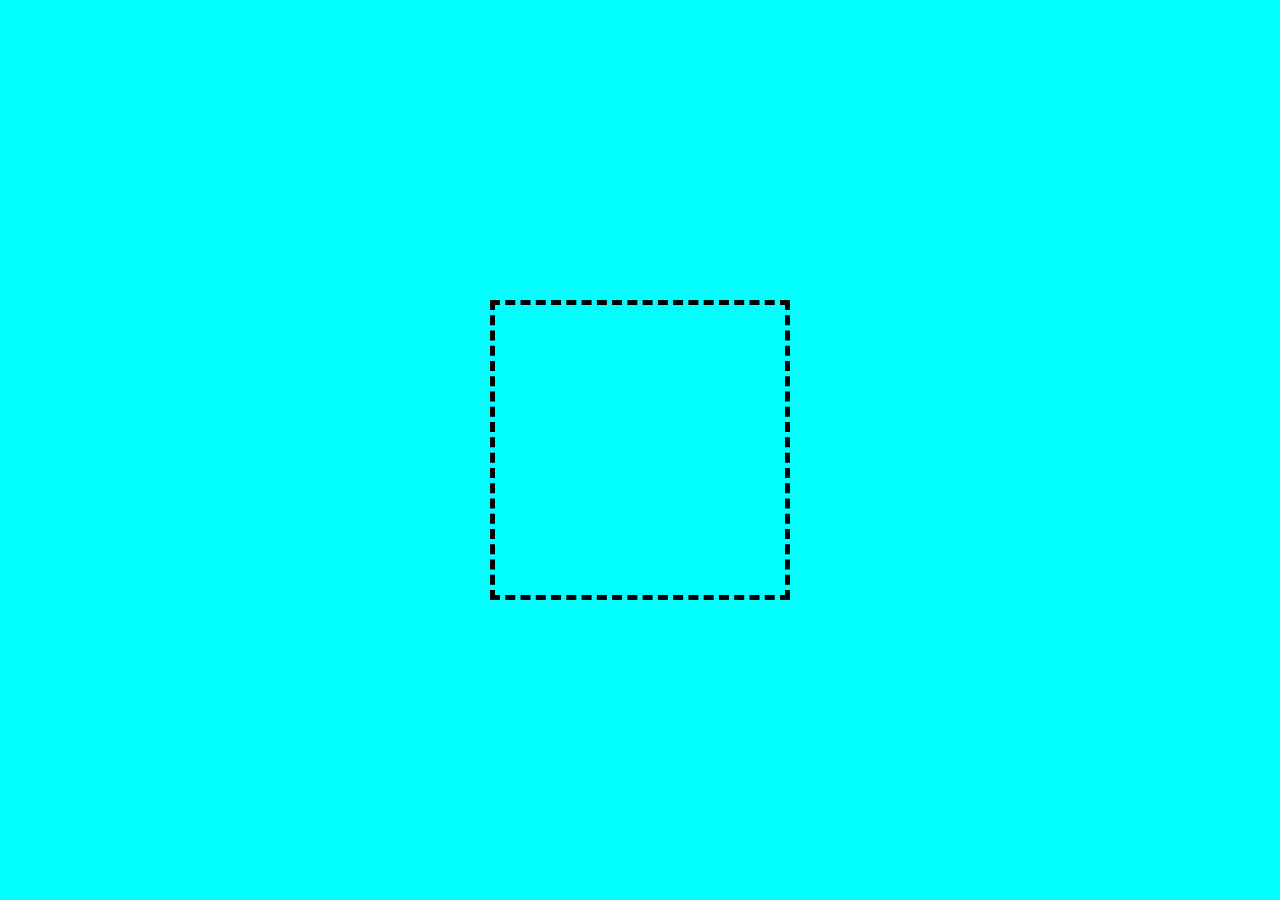
<file: palindroma/index.html>
<!DOCTYPE html>
<html lang="en">
<head>
    <meta charset="UTF-8">
    <meta http-equiv="X-UA-Compatible" content="IE=edge">
    <meta name="viewport" content="width=device-width, initial-scale=1.0">
    <link rel="stylesheet" href="./assets/css/style.css">
    <title>Even And Odd Exercise</title>
</head>
<body>
    <div class="container">
        <div class="result"></div>
    </div>
 <script src="./assets/js/main.js"></script>
</body>
</html>
</file>
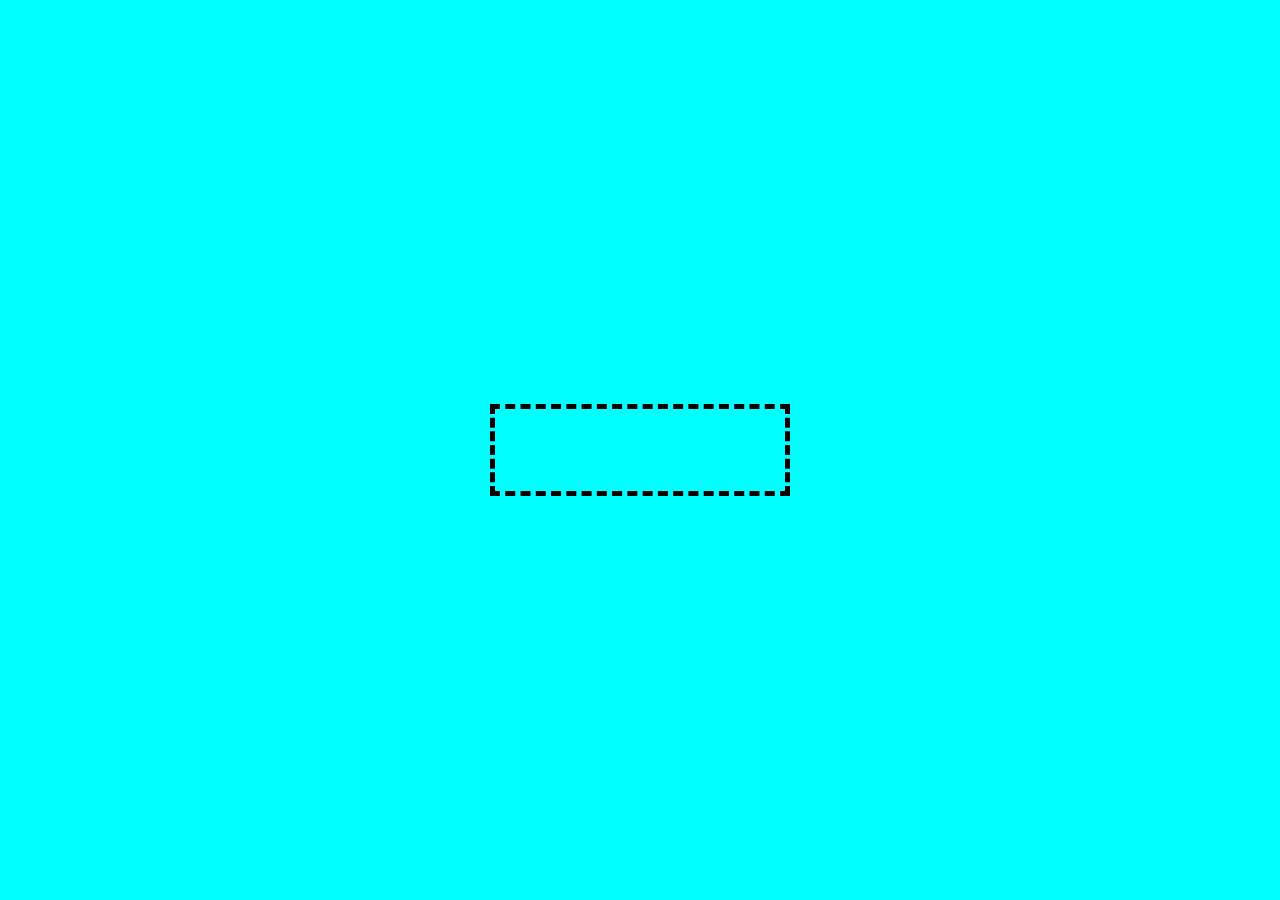
<file: pari_dispari/index.html>
<!DOCTYPE html>
<html lang="en">
<head>
    <meta charset="UTF-8">
    <meta http-equiv="X-UA-Compatible" content="IE=edge">
    <meta name="viewport" content="width=device-width, initial-scale=1.0">
    <link rel="stylesheet" href="./assets/css/style.css">
    <title>Even And Odd Exercise</title>
</head>
<body>
    <div class="container">
        <div class="placeResult">
            <div class="userData"></div>
            <div class="pcData"></div>
            <div class="result"></div>
        </div>
    </div>
 <script src="./assets/js/main.js"></script>
</body>
</html>
</file>
<file: palindroma/assets/css/style.css>
*{
    margin: 0;
    padding: 0;
    box-sizing: border-box;
}

.container{
    width: 100vw;
    margin: auto;
    background-color: aqua;
    height: 100vh;
    display: flex;
    justify-content: center;
    align-items: center;
}
.result{
    width: 300px;
    height: 300px;
    border: 5px dashed black;
    display: flex;
    flex-direction: column;
    justify-content: center;
    align-items: center;
    text-align: center;
}
</file>
<file: pari_dispari/assets/css/style.css>
*{
    margin: 0;
    padding: 0;
    box-sizing: border-box;
}

.container{
    width: 100vw;
    margin: auto;
    background-color: aqua;
    height: 100vh;
    display: flex;
    justify-content: center;
    align-items: center;
}
.placeResult{
    width: 300px;
    border: 5px dashed black;
    display: flex;
    flex-wrap: wrap;
    justify-content: center;
    align-items: center;
    text-align: center;
    padding: 25px;
}
.userData,
.pcData{
    width: 50%;
    padding: 1rem;
}
span{
    font-weight: bold;
    color: red;
}
</file>
